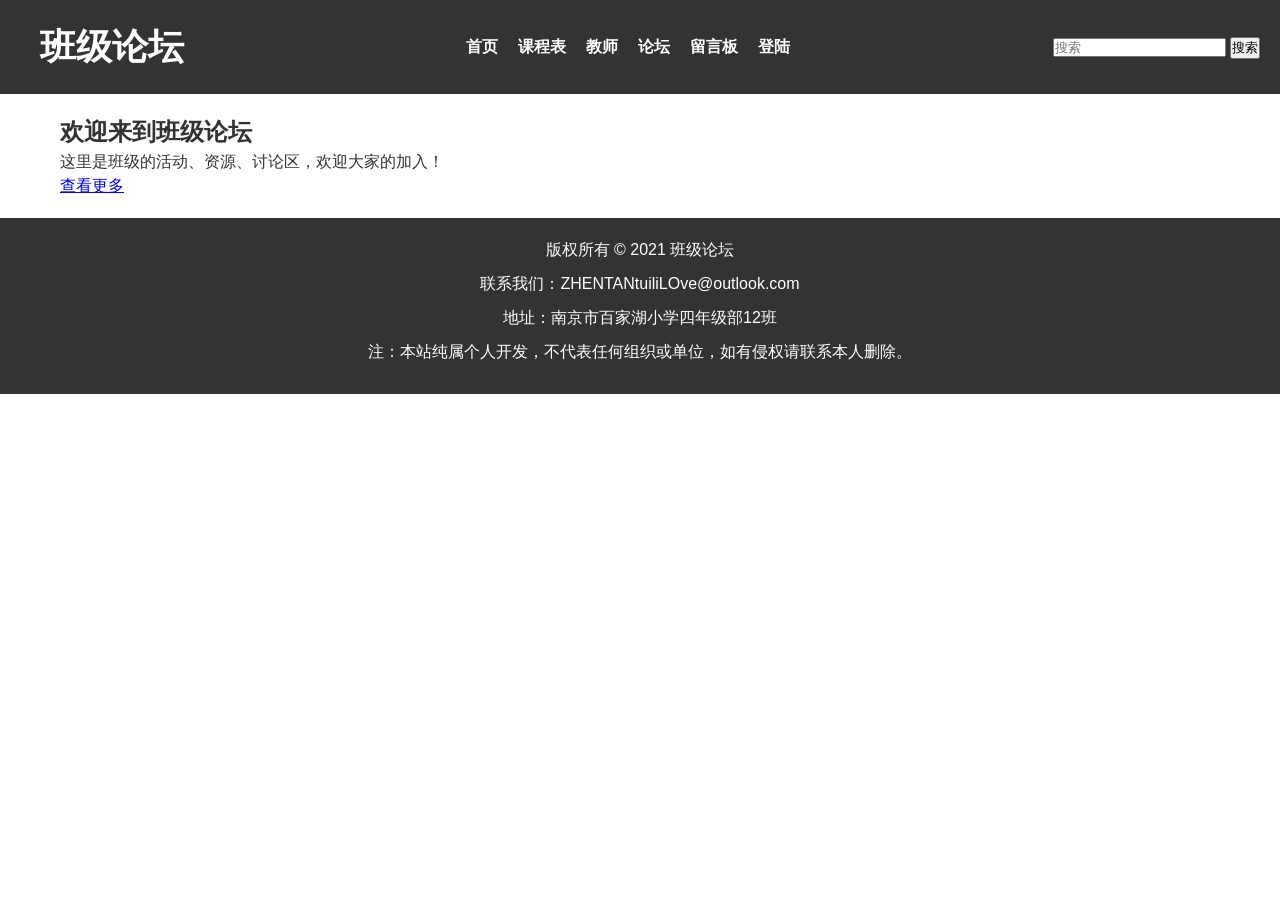
<file: index.html>
<!DOCTYPE html>
<html lang="en">
<head>
    <meta charset="UTF-8">
    <meta name="viewport" content="width=device-width, initial-scale=1.0">
    <meta http-equiv="X-UA-Compatible" content="ie=edge">
    <title>班级论坛</title>
</head>
<style>
    * {
        margin: 0;
        padding: 0;
        box-sizing: border-box;
    }
    body {
        font-family: Arial, sans-serif;
        font-size: 16px;
        line-height: 1.5;
        color: #333;
    }
    header {
        background-color: #333;
        color: #fff;
        padding: 20px;
        display: flex;
        justify-content: space-between;
        align-items: center;
    }
    header h1.logo {
        font-size: 36px;
        font-weight: bold;
        margin-left: 20px;
    }
    header nav ul {
        display: flex;
        list-style: none;
    }
    header nav ul li {
        margin-left: 20px;
    }
    header nav ul li a {
        color: #fff;
        text-decoration: none;
        font-weight: bold;
    }
    header.search {
        display: flex;
        align-items: center;
        margin-right: 20px;
    }
    header.search input {
        padding: 10px;
        border: none;
        border-radius: 5px;
        margin-right: 10px;
    }
    header.search button {
        padding: 10px 20px;
        background-color: #fff;
        border: none;
        border-radius: 5px;
        color: #333;
        cursor: pointer;
    }
    main {
        max-width: 1200px;
        margin: 0 auto;
        padding: 20px;
        display: flex;
        flex-wrap: wrap;
        justify-content: space-between;
    }
    main.banner {
        background-image:linear-gradient(0deg,#fbc2eb 0%, #a6c1ee 100%), url(https://webgradients.com/public/webgradients_png/008%20Rainy%20Ashville.png);
        border-radius: 10px;
        padding: 20px;
        text-align: center;
        margin-bottom: 20px;
    }
    main.banner h2 {
        font-size: 36px;
        font-weight: bold;
        margin-bottom: 10px;
    }
    main.banner p {
        font-size: 18px;
        margin-bottom: 20px;
    }
    main.banner a {
        display: inline-block;
        padding: 10px 20px;
        background-color: #333;
        color: #fff;
        border-radius: 5px;
        text-decoration: none;
        font-weight: bold;
    }
    footer {
        background-color: #333;
        color: #fff;
        padding: 20px;
        text-align: center;
    }
    footer p {
        margin-bottom: 10px;
    }
</style>
<body>
    
    <header>
        <h1 class="logo">班级论坛</h1>
        <nav>
            <ul>
                <li><a href="index.html">首页</a></li>
                <li><a href="classtest.html">课程表</a></li>
                <li><a href="teacher.html">教师</a></li>
                <li><a href="forum.html">论坛</a></li>
                <li><a href="message.html">留言板</a></li>
                <li><a href="login.html">登陆</a></li>
                </ul>
        </nav>

        <div class="search container" >
            <input type="text" placeholder="搜索">
            <button>搜索</button>
        </div>
    </header>
    <main>
        <section class="banner" >
            <h2>欢迎来到班级论坛</h2>
            <p>这里是班级的活动、资源、讨论区，欢迎大家的加入！</p>
            <a href="and.html">查看更多</a>    
        </section>
    </main>
    <footer class="container">
        <p>版权所有 © 2021 班级论坛</p>
        <p>联系我们：ZHENTANtuiliLOve@outlook.com</p>
        <p>地址：南京市百家湖小学四年级部12班</p>
        <p>注：本站纯属个人开发，不代表任何组织或单位，如有侵权请联系本人删除。</p>
    </footer>
</body>
</html>
</file>
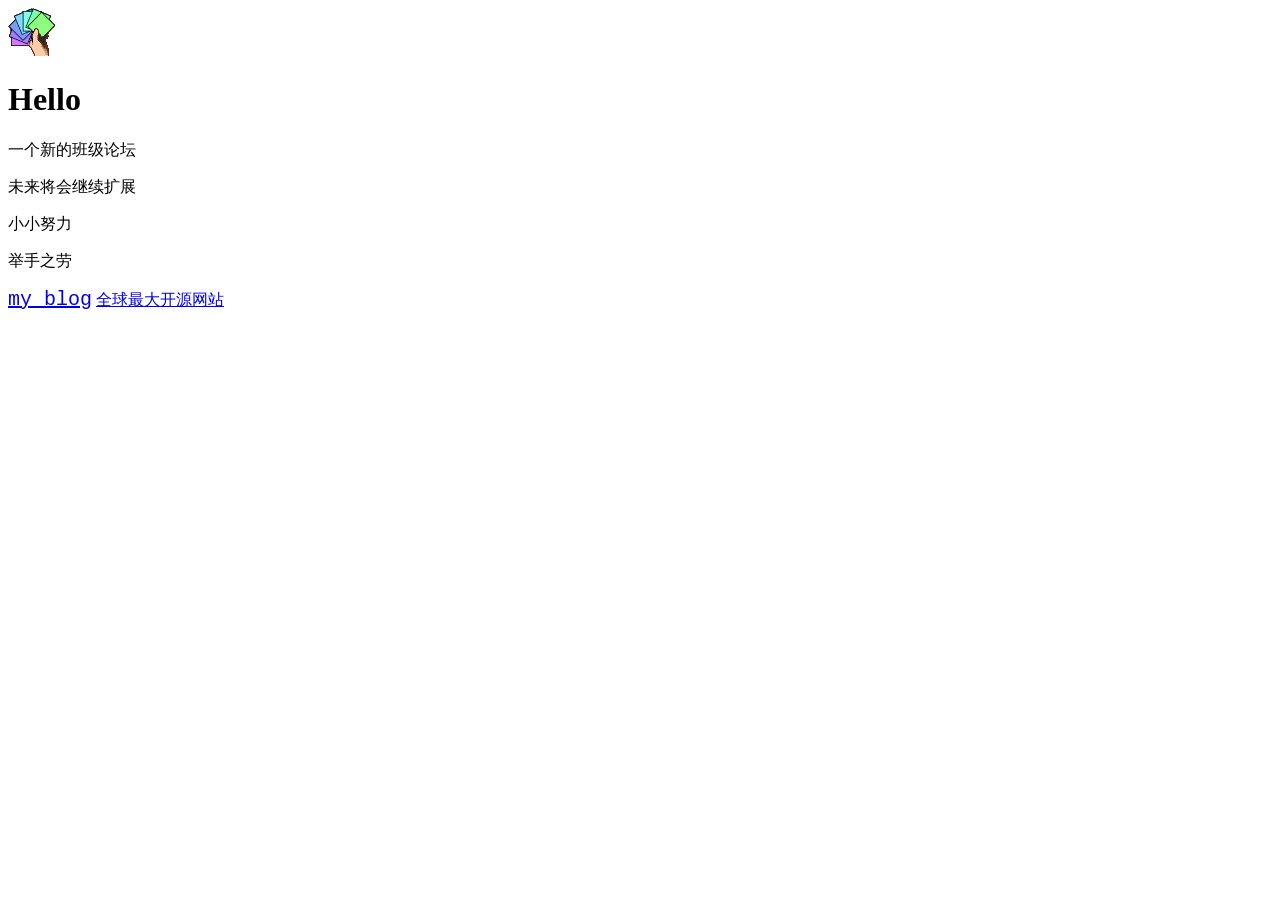
<file: and.html>
<!DOCTYPE html>
<html lang="en">
<head>
    <meta charset="UTF-8">
    <meta name="viewport" content="width=device-width, initial-scale=1.0">
    <title>继续</title>
</head>
<body>
    <div 
    style="
    height: 20;
    width: 66;
    background-color: #fff;
     "><img src="Games.png" alt="图标"></div>
    <div style="align-items: center; font-size: 20;font-family: 宋体;">
        <h1>Hello</h1>
        <p>一个新的班级论坛</p>
        <p>未来将会继续扩展</p>
        <p>小小努力</p>
        <p>举手之劳</p>
    </div>
    <div style="height: 20;width: 10;background-color: #fff;">
        <a href="zhentantuililove.github.com" style="font-size: 20px; font-family: 'Courier New', Courier, monospace;">my blog</a>
        <a href="www.github.com">全球最大开源网站</a>
    </div>
</body>
</html>
</file>
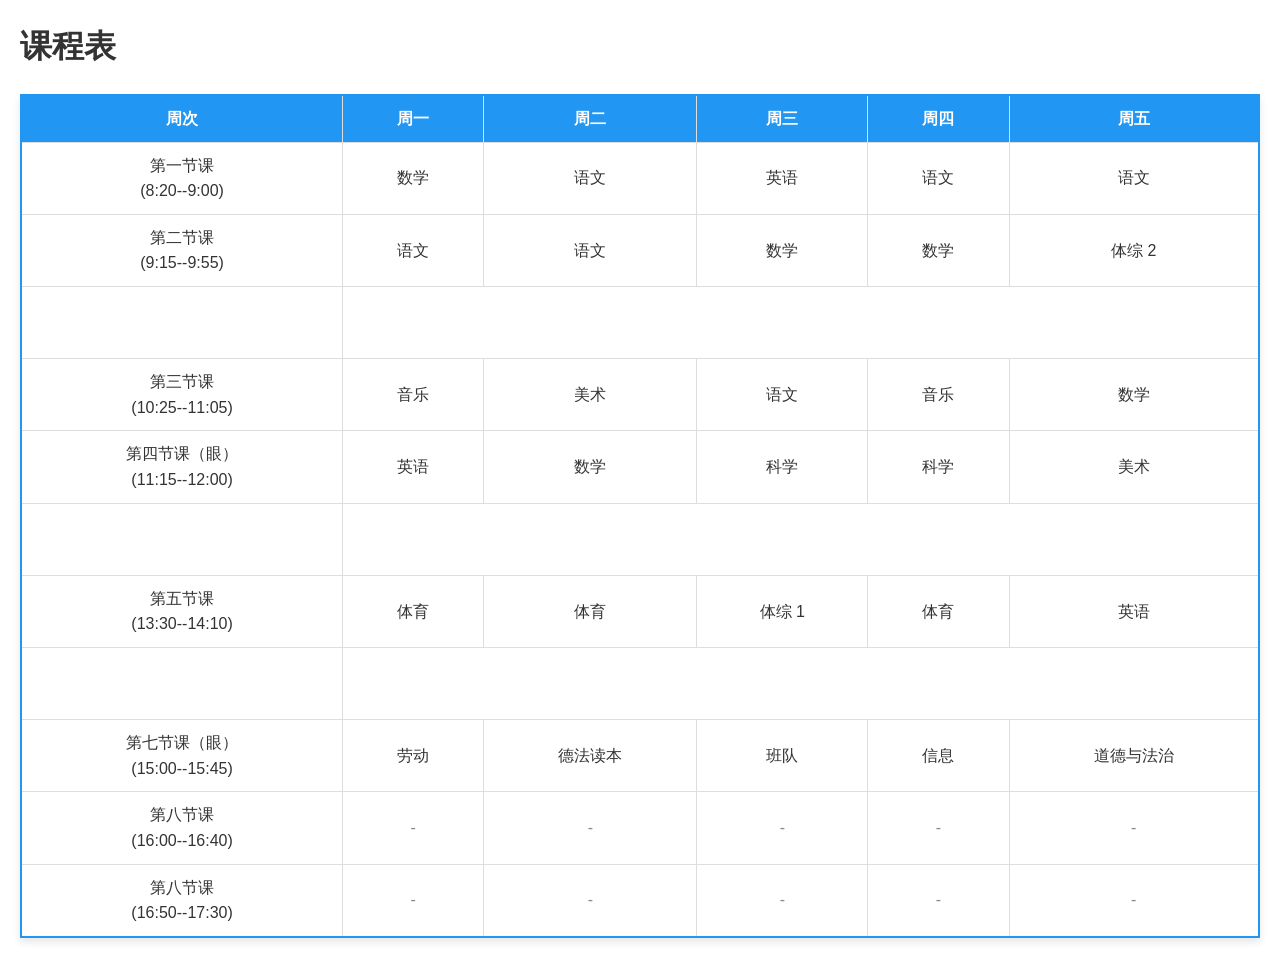
<file: classtest.html>
<!DOCTYPE html>
<html lang="zh-CN">
<head>
    <meta charset="UTF-8">
    <meta name="viewport" content="width=device-width, initial-scale=1.0">
    <title>课程表</title>
    <link rel="stylesheet" type="text/css" href="classtest.css">
</head>
<body>
    <h1>课程表</h1>
    <table class="schedule-table">
        <thead>
            <tr>
                <th>周次</th>
                <th>周一</th>
                <th>周二</th>
                <th>周三</th>
                <th>周四</th>
                <th>周五</th>
            </tr>
        </thead>
        <tbody>
            <tr>
                <td>第一节课<br>(8:20--9:00)</td>
                <td>数学</td>
                <td>语文</td>
                <td>英语</td>
                <td>语文</td>
                <td>语文</td>
            </tr>
            <tr>
                <td>第二节课<br>(9:15--9:55)</td>
                <td>语文</td>
                <td>语文</td>
                <td>数学</td>
                <td>数学</td>
                <td>体综 2</td>
            </tr>
            <!-- 阳光体育活动 -->
            <tr class="special-row">
                <td>阳光体育活动<br>(9:55--10:25)</td>
                <td colspan="5">室内操/大课间</td>
            </tr>
            <tr>
                <td>第三节课<br>(10:25--11:05)</td>
                <td>音乐</td>
                <td>美术</td>
                <td>语文</td>
                <td>音乐</td>
                <td>数学</td>
            </tr>
            <tr class="特殊时间-row 日の">
                <td>第四节课（眼）<br>(11:15--12:00)</td>
                <td>英语</td>
                <td>数学</td>
                <td>科学</td>
                <td>科学</td>
                <td>美术</td>
            </tr>
            <!-- 午休 -->
            <tr class="special-row-2">
                <td>午休<br>(12:40--13:20)</td>
                <td colspan="5">午休</td>
            </tr>
            <tr>
                <td>第五节课<br>(13:30--14:10)</td>
                <td>体育</td>
                <td>体育</td>
                <td>体综 1</td>
                <td>体育</td>
                <td>英语</td>
            </tr>
            <!-- 阳光体育活动 -->
            <tr class="special-row">
                <td>阳光体育活动<br>(14:20--14:50)</td>
                <td colspan="5">室内操/大课间</td>
            </tr>
            <tr>
                <td>第七节课（眼）<br>(15:00--15:45)</td>
                <td>劳动</td>
                <td>德法读本</td>
                <td>班队</td>
                <td>信息</td>
                <td>道德与法治</td>
            </tr>
            <tr>
                <td>第八节课<br>(16:00--16:40)</td>
                <td class="empty-cell">-</td>
                <td class="empty-cell">-</td>
                <td class="empty-cell">-</td>
                <td class="empty-cell">-</td>
                <td class="empty-cell">-</td>
            </tr>
            <tr>
                <td>第八节课<br>(16:50--17:30)</td>
                <td class="empty-cell">-</td>
                <td class="empty-cell">-</td>
                <td class="empty-cell">-</td>
                <td class="empty-cell">-</td>
                <td class="empty-cell">-</td>
            </tr>
        </tbody>
    </table>
</body>
</html>
</file>
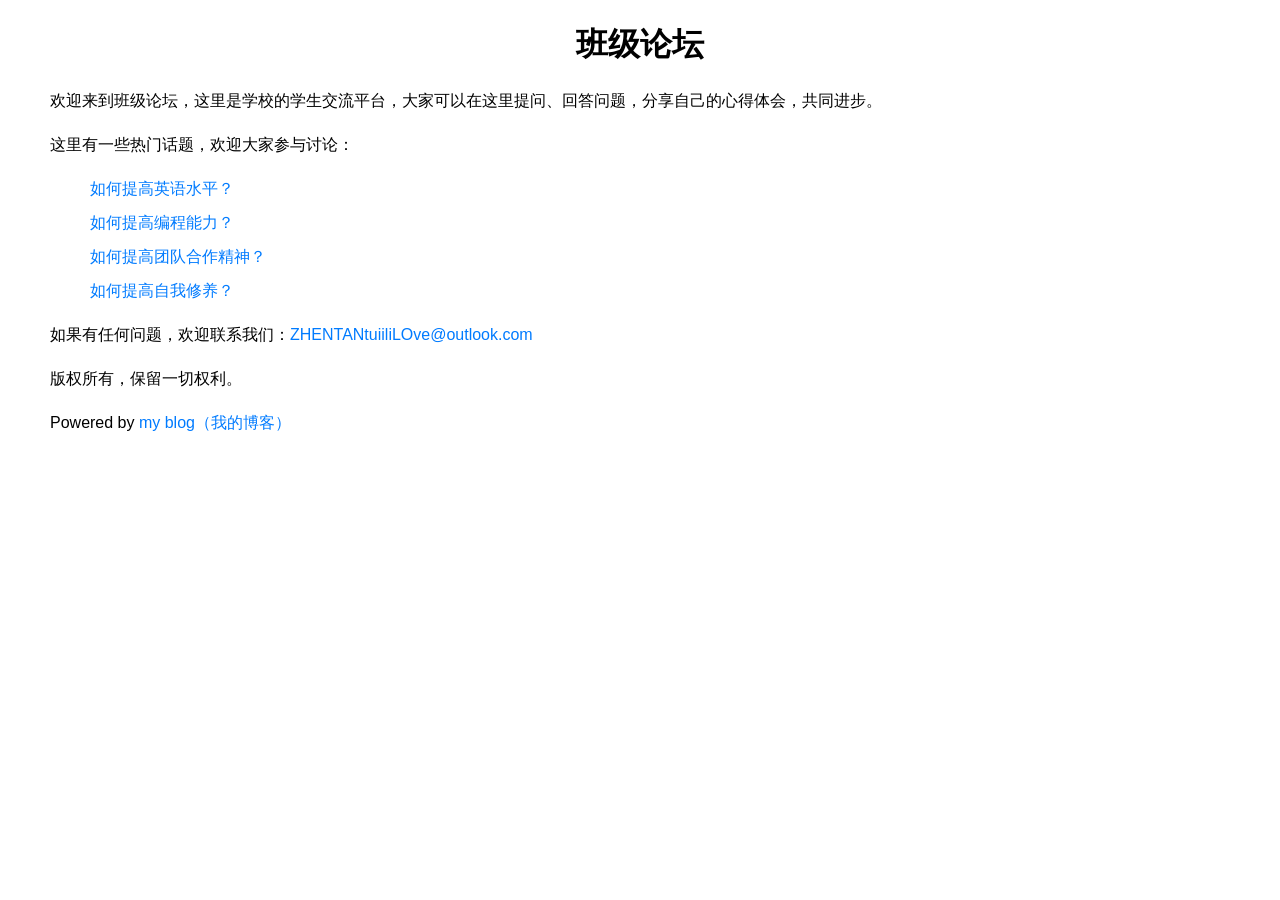
<file: forum.html>
<!DOCTYPE html>
<html lang="en">
<head>
    <meta charset="UTF-8">
    <meta name="viewport" content="width=device-width, initial-scale=1.0">
    <title>班级论坛</title>
</head>
<style>
    body {
        font-family: Arial, sans-serif;
        font-size: 16px;
        line-height: 1.5;
        margin: 0;
        padding: 0;
    }
    h1 {
        text-align: center;
        margin-top: 20px;
    }
    p {
        margin: 20px 50px;
    }
    ul {
        list-style: none;
        margin: 20px 50px;
    }
    li {
        margin-bottom: 10px;
    }
    a {
        color: #007bff;
        text-decoration: none;
    }
    a:hover {
        text-decoration: underline;
    }
    @media (max-width: 767px) {
        p {
            margin: 20px;
        }
        ul {
            margin: 20px;
        }
    }
    @media (max-width: 480px) {
        h1 {
            font-size: 24px;
        }
        p {
            font-size: 14px;
            line-height: 1.2;
        }
    }
    @media (max-width: 320px) {
        h1 {
            font-size: 20px;
        }
        p {
            font-size: 12px;
            line-height: 1.2;
        }
    }
</style>
<body>
    <h1>班级论坛</h1>
    <p>欢迎来到班级论坛，这里是学校的学生交流平台，大家可以在这里提问、回答问题，分享自己的心得体会，共同进步。</p>
    <p>这里有一些热门话题，欢迎大家参与讨论：</p>
    <ul>    
        <li><a href="one.html ">如何提高英语水平？</a></li>
        <li><a href="two.html ">如何提高编程能力？</a></li>
        <li><a href="three.html ">如何提高团队合作精神？</a></li>
        <li><a href="four.html ">如何提高自我修养？</a></li>
    </ul>  
    <p>如果有任何问题，欢迎联系我们：<a href="mailto:ZHENTANtuiiliLOve@outlook.com">ZHENTANtuiiliLOve@outlook.com</a></p>
    <p>版权所有，保留一切权利。</p>
    <p>Powered by <a href="https://zhentantuililove.github.io/">my blog（我的博客）</a></p>
</body>
</html>
</file>
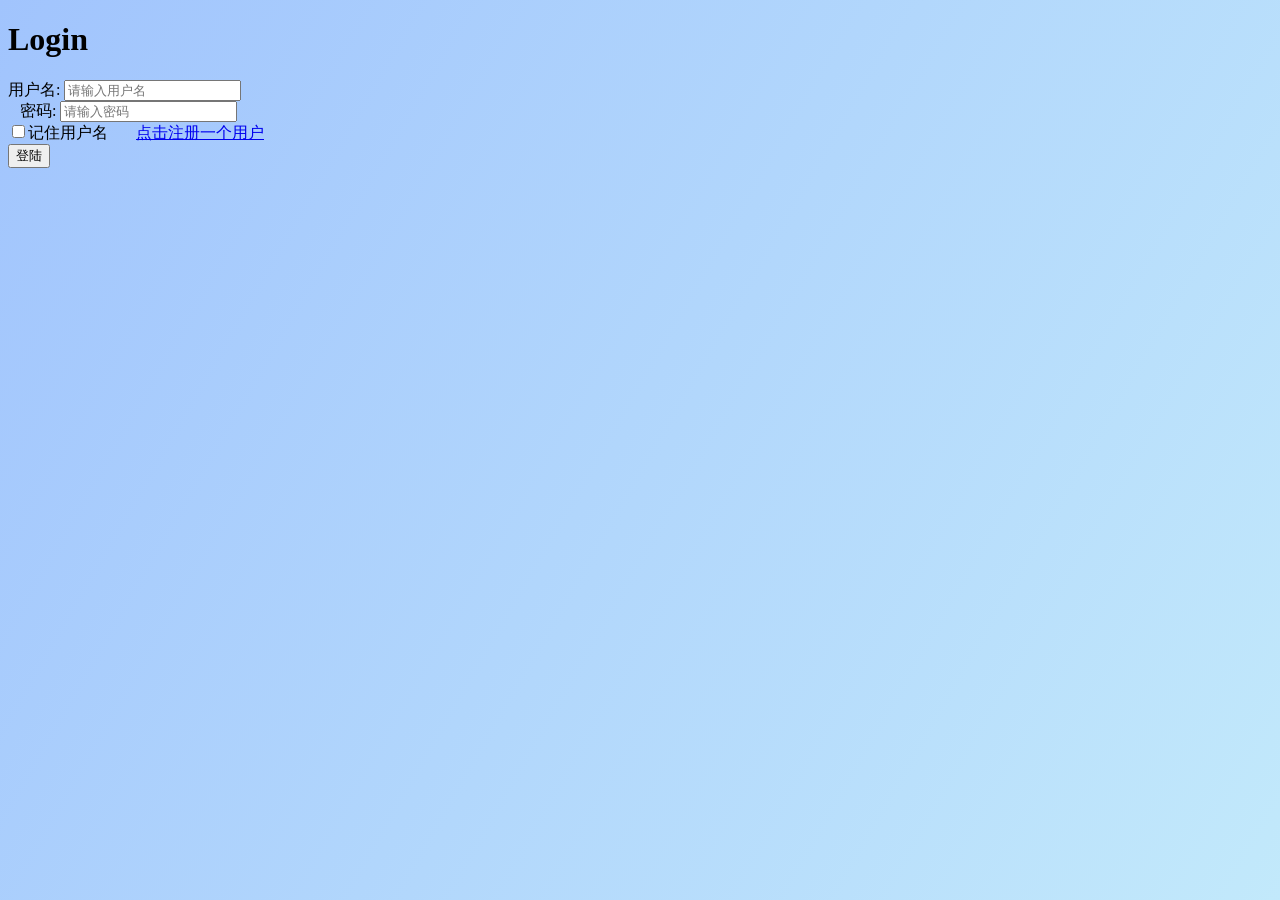
<file: login.html>
<!DOCTYPE html>
<html lang="zh-CN">
<head>
    <meta charset="UTF-8">
    <meta name="viewport" content="width=device-width, initial-scale=1.0">
    <title>登录</title>
</head>
<link rel="stylesheet" type="text/css" href="login.css">
<body>
<div class="container" >
    <div class="box1">
        <form action="login.php" method="post" name="form1">
            <h1>Login</h1>
            <label for="username">用户名:</label>
            <input class="acc1" type="text" placeholder="请输入用户名" id="username" name="username" required>
            <br>
            <label for="password">&nbsp&nbsp&nbsp密码:</label>
            <input class="acc2" type="password" placeholder="请输入密码" id="password" name="password" required>
        </form>
        <div class="box2">
            <form action="login.php" method="post" name="form2">
                <input class="acc3" type="checkbox">记住用户名
                &nbsp&nbsp&nbsp&nbsp&nbsp
                <a href="https://zhentantuililove.github.io/The-registration-page-of-my-class-forum/">点击注册一个用户</a>
                <br>
                <input class="submit" type="submit" value="登陆">
            </form>
        </div>
    </div>
</div>

</body>
</html>
</file>
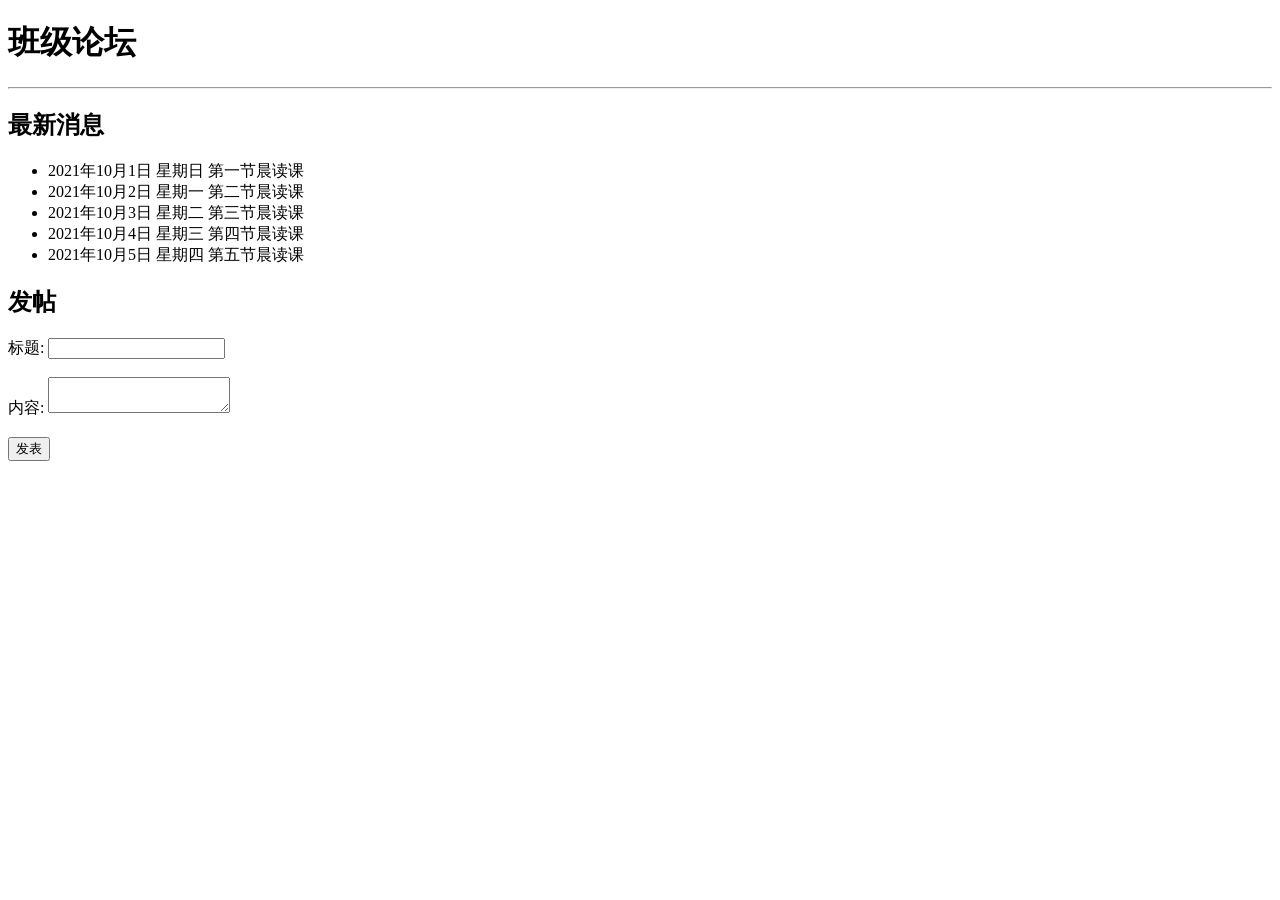
<file: message.html>
<!DOCTYPE html> 
<html> 
<head>  
	<title>班级论坛</title> 
</head> 
<body>          
	<h1>班级论坛</h1> 
	<hr> 
	<h2>最新消息</h2> 
	<ul> 
		<li>2021年10月1日 星期日 第一节晨读课</li> 
		<li>2021年10月2日 星期一 第二节晨读课</li> 
		<li>2021年10月3日 星期二 第三节晨读课</li> 
		<li>2021年10月4日 星期三 第四节晨读课</li> 
		<li>2021年10月5日 星期四 第五节晨读课</li> 
	</ul> 
	<h2>发帖</h2> 
	<form action="post.php" method="post"> 
		<label for="title">标题:</label> 
		<input type="text" id="title" name="title"><br><br> 
		<label for="content">内容:</label> 
		<textarea id="content" name="content"></textarea><br><br> 
		<input type="submit" value="发表"> 
	</form> 
</body> 
</html>
</file>
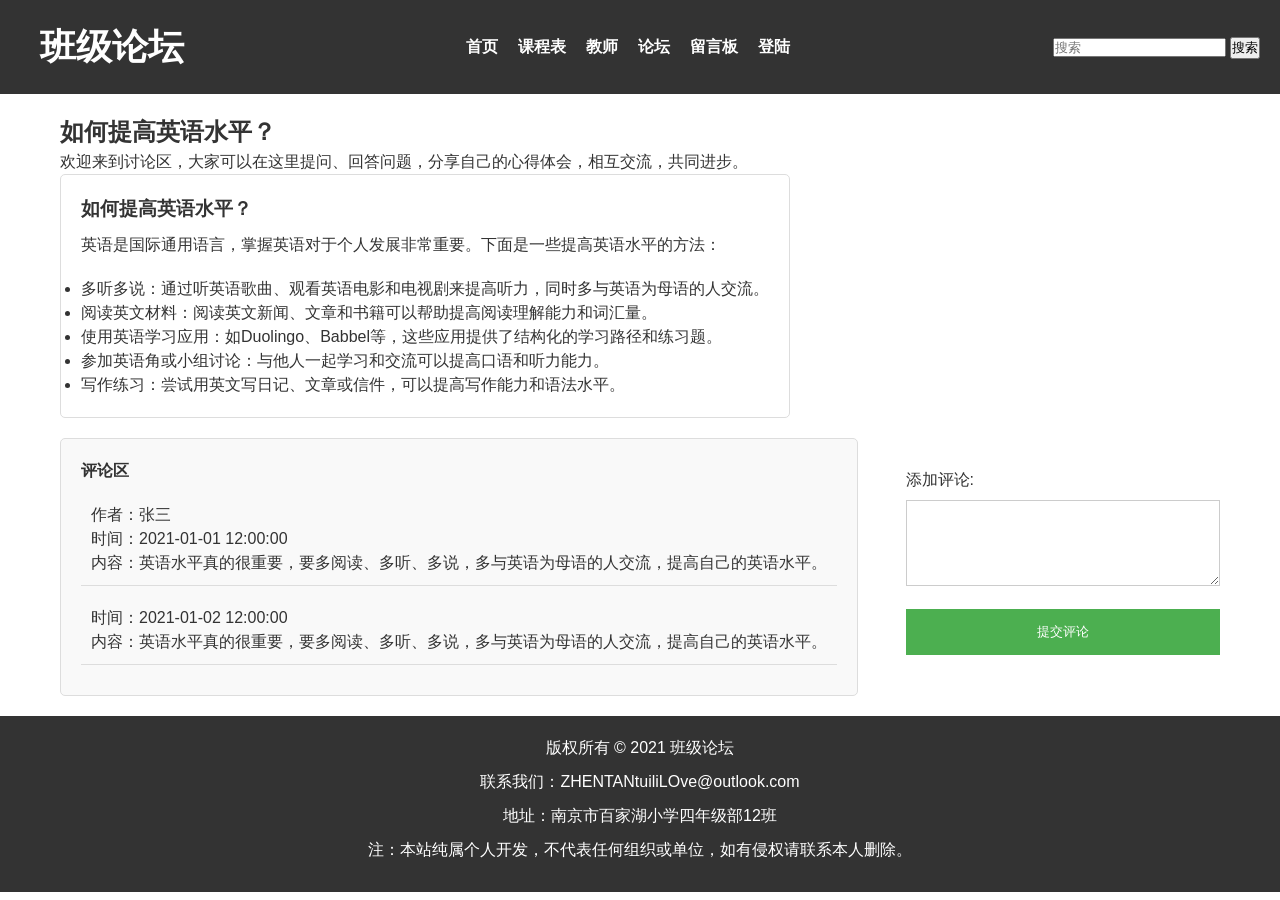
<file: one.html>
<!DOCTYPE html>
<html lang="zh-CN">
<head>
    <meta charset="UTF-8">
    <meta name="viewport" content="width=device-width, initial-scale=1.0">
    <meta http-equiv="X-UA-Compatible" content="ie=edge">
    <title>如何提高英语水平？</title>
    <style>
        * {
            margin: 0;
            padding: 0;
            box-sizing: border-box;
        }
        body {
            font-family: Arial, sans-serif;
            font-size: 16px;
            line-height: 1.5;
            color: #333;
        }
        header {
            background-color: #333;
            color: #fff;
            padding: 20px;
            display: flex;
            justify-content: space-between;
            align-items: center;
        }
        header h1.logo {
            font-size: 36px;
            font-weight: bold;
            margin-left: 20px;
        }
        header nav ul {
            display: flex;
            list-style: none;
        }
        header nav ul li {
            margin-left: 20px;
        }
        header nav ul li a {
            color: #fff;
            text-decoration: none;
            font-weight: bold;
        }
        header.search {
            display: flex;
            align-items: center;
            margin-right: 20px;
        }
        header.search input {
            padding: 10px;
            border: none;
            border-radius: 5px;
            margin-right: 10px;
        }
        header.search button {
            padding: 10px 20px;
            background-color: #fff;
            border: none;
            border-radius: 5px;
            color: #333;
            cursor: pointer;
        }
        main {
            max-width: 1200px;
            margin: 0 auto;
            padding: 20px;
            display: flex;
            flex-wrap: wrap;
            justify-content: space-between;
        }
        main.banner {
            background-color: #f2f2f2;
            padding: 20px;
            text-align: center;
            margin-bottom: 20px;
        }
        main.banner h2 {
            font-size: 36px;
            font-weight: bold;
            margin-bottom: 10px;
        }
        main.banner p {
            font-size: 18px;
            margin-bottom: 20px;
        }
        main.banner a {
            display: inline-block;
            padding: 10px 20px;
            background-color: #333;
            color: #fff;
            border-radius: 5px;
            text-decoration: none;
            font-weight: bold;
        }
        .post {
            background-color: #fff;
            padding: 20px;
            margin-bottom: 20px;
            border: 1px solid #ddd;
            border-radius: 5px;
        }
        .post h3 {
            margin-bottom: 10px;
        }
        .post p {
            margin-bottom: 20px;
        }
        .comments {
            background-color: #f9f9f9;
            padding: 20px;
            border: 1px solid #ddd;
            border-radius: 5px;
        }
        .comments h4 {
            margin-bottom: 10px;
        }
        .comment {
            margin-bottom: 10px;
            padding: 10px;
            border-bottom: 1px solid #ddd;
        }
        .comment-form {
            margin-top: 20px;
        }
        .comment-form label {
            display: block;
            margin-top: 10px;
        }
        .comment-form input[type="text"], .comment-form textarea {
            width: 100%;
            padding: 12px 20px;
            margin: 8px 0;
            display: inline-block;
            border: 1px solid #ccc;
            box-sizing: border-box;
        }
        .comment-form input[type="submit"] {
            background-color: #4CAF50;
            color: white;
            padding: 14px 20px;
            margin: 8px 0;
            border: none;
            cursor: pointer;
            width: 100%;
        }
        .comment-form input[type="submit"]:hover {
            background-color: #45a049;
        }
        footer {
            background-color: #333;
            color: #fff;
            padding: 20px;
            text-align: center;
        }
        footer p {
            margin-bottom: 10px;
        }
    </style>
</head>
<body>
    <header>
        <h1 class="logo">班级论坛</h1>
        <nav>
            <ul>
                <li><a href="index.html">首页</a></li>
                <li><a href="classtest.html">课程表</a></li>
                <li><a href="teacher.html">教师</a></li>
                <li><a href="forum.html">论坛</a></li>
                <li><a href="#">留言板</a></li>
                <li><a href="login.html">登陆</a></li>
            </ul>
        </nav>
        <div class="search container">
            <input type="text" placeholder="搜索">
            <button>搜索</button>
        </div>
    </header>
    <main>
        <section class="banner">
            <h2>如何提高英语水平？</h2>
            <p>欢迎来到讨论区，大家可以在这里提问、回答问题，分享自己的心得体会，相互交流，共同进步。</p>
        </section>
        <div class="post">
            <h3>如何提高英语水平？</h3>
            <p>英语是国际通用语言，掌握英语对于个人发展非常重要。下面是一些提高英语水平的方法：</p>
            <ul>
                <li>多听多说：通过听英语歌曲、观看英语电影和电视剧来提高听力，同时多与英语为母语的人交流。</li>
                <li>阅读英文材料：阅读英文新闻、文章和书籍可以帮助提高阅读理解能力和词汇量。</li>
                <li>使用英语学习应用：如Duolingo、Babbel等，这些应用提供了结构化的学习路径和练习题。</li>
                <li>参加英语角或小组讨论：与他人一起学习和交流可以提高口语和听力能力。</li>
                <li>写作练习：尝试用英文写日记、文章或信件，可以提高写作能力和语法水平。</li>
            </ul>
        </div>
        <div class="comments">
            <h4>评论区</h4>
            <div class="comment">
                <p>作者：张三</p>
                <p>时间：2021-01-01 12:00:00</p>
                <p>内容：英语水平真的很重要，要多阅读、多听、多说，多与英语为母语的人交流，提高自己的英语水平。</p>
            </div>
            <div class="comment">
                <p>时间：2021-01-02 12:00:00</p>
                <p>内容：英语水平真的很重要，要多阅读、多听、多说，多与英语为母语的人交流，提高自己的英语水平。</p>
            </div>
        </div>
            <form class="comment-form" action="submit_comment.php" method="post">
                <label for="comment">添加评论:</label>
                <textarea id="comment" name="comment" rows="4" required></textarea>
                <input type="submit" value="提交评论">
            </form>
        </div>
    </main>
    <footer class="container">
        <p>版权所有 © 2021 班级论坛</p>
        <p>联系我们：ZHENTANtuiliLOve@outlook.com</p>
        <p>地址：南京市百家湖小学四年级部12班</p>
        <p>注：本站纯属个人开发，不代表任何组织或单位，如有侵权请联系本人删除。</p>
    </footer>
</body>
</html>
</file>
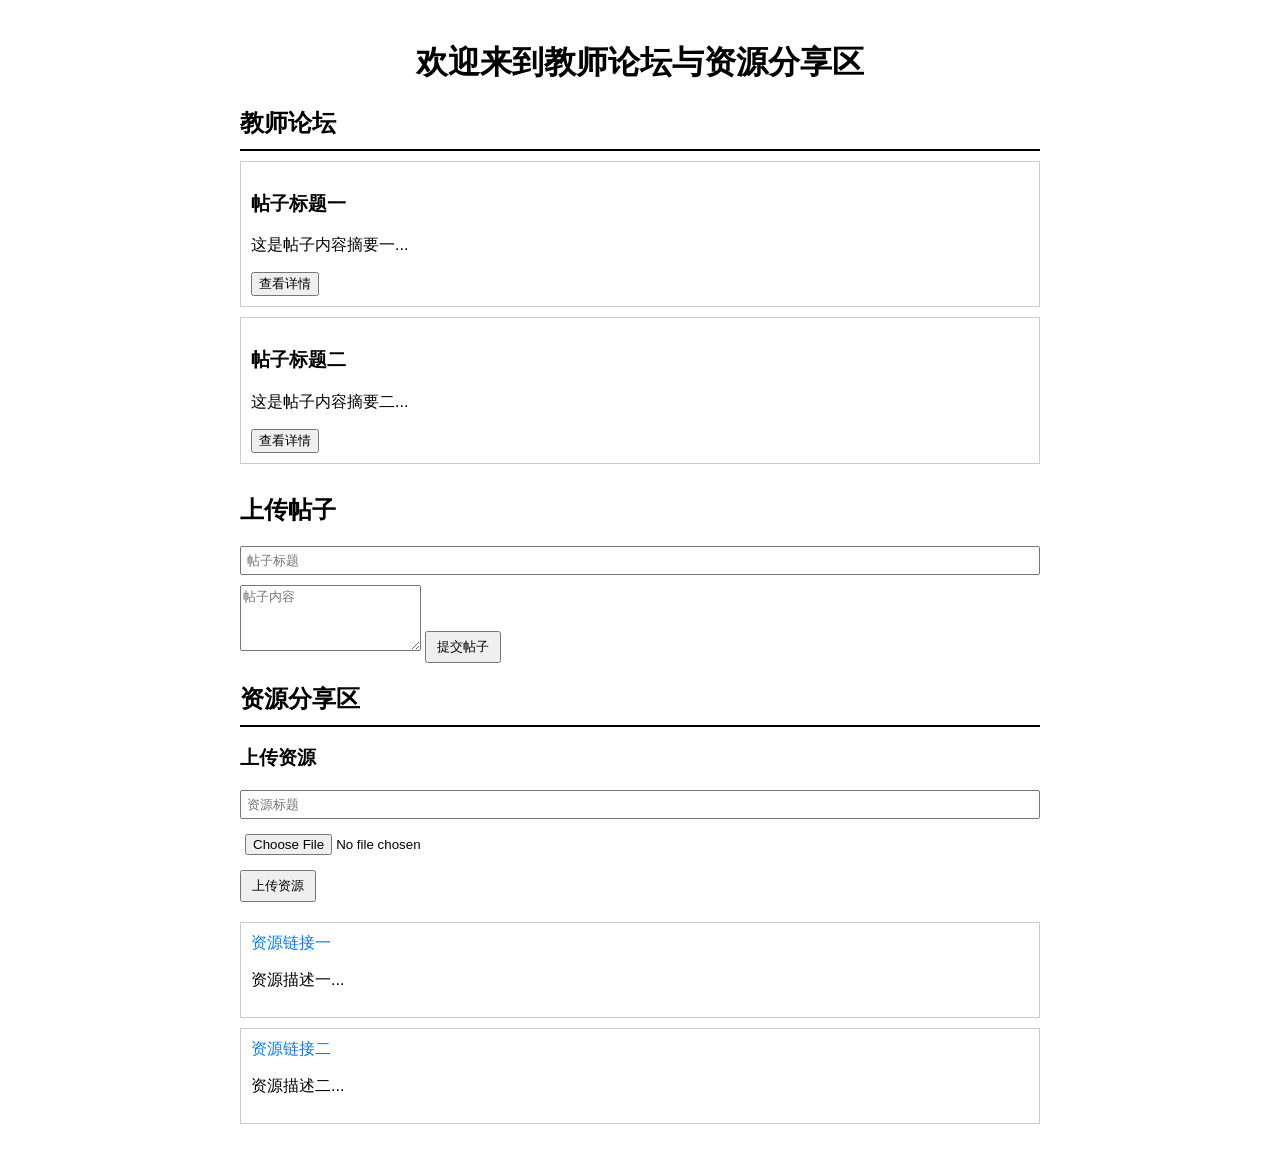
<file: teacher.html>
<!DOCTYPE html>
<html lang="en">
<head>
    <meta charset="UTF-8">
    <meta name="viewport" content="width=device-width, initial-scale=1.0">
    <title>教师论坛与资源分享区</title>
    <style>
        body {
            font-family: Arial, sans-serif;
            margin: 0;
            padding: 20px;
        }
        .container {
            max-width: 800px;
            margin: 0 auto;
        }
        .header {
            text-align: center;
            margin-bottom: 20px;
        }
        .forum, .resources {
            margin-bottom: 30px;
        }
        .forum h2, .resources h2 {
            border-bottom: 2px solid #000;
            padding-bottom: 10px;
            margin-bottom: 10px;
        }
        .post, .resource {
            border: 1px solid #ccc;
            padding: 10px;
            margin-bottom: 10px;
        }
        .resource a {
            color: #007BFF;
            text-decoration: none;
        }
        .resource a:hover {
            text-decoration: underline;
        }
        .comments {
            margin-top: 10px;
        }
        .comment {
            margin-bottom: 10px;
            padding: 10px;
            border: 1px solid #eee;
        }
        .upload-form {
            margin-bottom: 20px;
        }
        .upload-form input[type="text"], .upload-form input[type="file"] {
            margin-bottom: 10px;
            padding: 5px;
            width: 100%;
            box-sizing: border-box;
        }
        .upload-form input[type="submit"] {
            padding: 5px 10px;
        }
    </style>
</head>

<body>
    <div class="container">
        <div class="header">
            <h1>欢迎来到教师论坛与资源分享区</h1>
        </div>
        <div class="forum">
            <h2>教师论坛</h2>
            <div class="post">
                <h3>帖子标题一</h3>
                <p>这是帖子内容摘要一...</p>
                <button onclick="showPostDetails('post1')">查看详情</button>
                <div id="post1" class="details" style="display:none;">
                    <h4>帖子标题一</h4>
                    <p>这是帖子的详细内容一...</p>
                    <div class="comments">
                        <h5>评论区</h5>
                        <div class="comment">
                            <p>评论一...</p>
                        </div>
                        <div class="comment">
                            <p>评论二...</p>
                        </div>
                        <!-- 更多评论可以在此处添加 -->
                    </div>
                </div>
            </div>
            <div class="post">
                <h3>帖子标题二</h3>
                <p>这是帖子内容摘要二...</p>
                <button onclick="showPostDetails('post2')">查看详情</button>
                <div id="post2" class="details" style="display:none;">
                    <h4>帖子标题二</h4>
                    <p>这是帖子的详细内容二...</p>
                    <div class="comments">
                        <h5>评论区</h5>
                        <div class="comment">
                            <p>评论一...</p>
                        </div>
                        <div class="comment">
                            <p>评论二...</p>
                        </div>
                        <!-- 更多评论可以在此处添加 -->
                    </div>
                </div>
            </div>
            <!-- 更多帖子可以在此处添加 -->
        </div>
        <div class="upload-form">
            <h2>上传帖子</h2>
            <form>
                <input type="text" name="postTitle" placeholder="帖子标题">
                <textarea name="postContent" rows="4" placeholder="帖子内容"></textarea>
                <input type="submit" value="提交帖子">
            </form>
        </div>
        <div class="resources">
            <h2>资源分享区</h2>
            <div class="upload-form">
                <h3>上传资源</h3>
                <form>
                    <input type="text" name="resourceTitle" placeholder="资源标题">
                    <input type="file" name="resourceFile">
                    <input type="submit" value="上传资源">
                </form>
            </div>
            <div class="resource">
                <a href="#">资源链接一</a>
                <p>资源描述一...</p>
            </div>
            <div class="resource">
                <a href="#">资源链接二</a>
                <p>资源描述二...</p>
            </div>
            <!-- 更多资源可以在此处添加 -->
        </div>
    </div>

    <script>
        function showPostDetails(postId) {
            var details = document.getElementById(postId);
            if (details.style.display === 'none') {
                details.style.display = 'block';
            } else {
                details.style.display = 'none';
            }
        }
    </script>
</body>
</html>
</file>
<file: classtest.css>
/* 全局样式 */
body {
    font-family: 'Arial', sans-serif;
    line-height: 1.6;
    color: #333;
    margin: 20px;
}
        
.schedule-table {
    width: 100%;
    border-collapse: collapse;
    border: 2px solid #2196F3;
    box-shadow: 0 4px 8px rgba(0, 0, 0, 0.1);
}
        
.schedule-table th,
.schedule-table td {
    padding: 10px 15px;
    text-align: center;
    border: 1px solid #ddd;
}
        
.schedule-table th {
    background: #2196F3;
    color: #fff;
    font-weight: bold;
}
        
.schedule-table td {
    background: #fff;
}
        
.special-row {
    background: #4CAF50;
    color: #fff;
    font-weight: bold;
}
        
.special-row-2 {
    background: #FF9800;
    color: #fff;
    font-weight: bold;
}
        
.日の {
    background: #FFC107;
    color: #333;
}
        
.special-cell {
    font-size: 14px;
    font-weight: bold;
}
        
.empty-cell {
    background: #f4f4f4;
    color: #888;
}
</file>
<file: login.css>
html::before{
    content: '';
    width: 100%;
    height: 100%;
    position: fixed;
    z-index: -1;
    background:linear-gradient(120deg,#a1c4fd 0%, #c2e9fb 100%);;
.container{
    width: 600px;
    height: 350px;
    margin-top: 30vh;
    margin-left: auto;
    margin-right: auto;
    background: rgba(255,255,255,0.4);
    border-radius: 1.5rem;
    font-size: 20px;
}
.box1{
    width: 70%;
    margin: auto;
    padding-top: 5px;
    align-items: center;
}
.acc1{
    height: 40px;
    width: 63%;
    margin-left: 50px;
    margin-top: 10px;
    margin-bottom: 10px;
    border: none;
    background: rgba(255,255,255,0.4);
    border-radius: 25px;
    font-size: 18px;
    background-image: url("../img/人.png") ;
    background-size: 25px;
    background-repeat: no-repeat;
    background-position: 10px;
    padding-left: 40px;
}
.acc2{
    height: 40px;
    width: 63%;
    margin-left: 50px;
    margin-top: 10px;
    margin-bottom: 10px;
    border: none;
    background: rgba(255,255,255,0.4);
    border-radius: 25px;
    font-size: 18px;
    background-image: url("../img/锁.png") ;
    background-size: 25px;
    background-repeat: no-repeat;
    background-position: 10px;
    padding-left: 40px;
}
.box2{
    margin-top: 10px;
    float: right;
}
a{
    text-decoration: none;
    color: #666666;
}
.submit{
    float: right;
    margin-top: 20px;
    font-size: 20px;
    width: 130px;
    height: 50px;
    border: none;
    background-color: rgba(255,255,255,0.4);
    color: #666666;
    border-radius: 30px;

}
</file>
